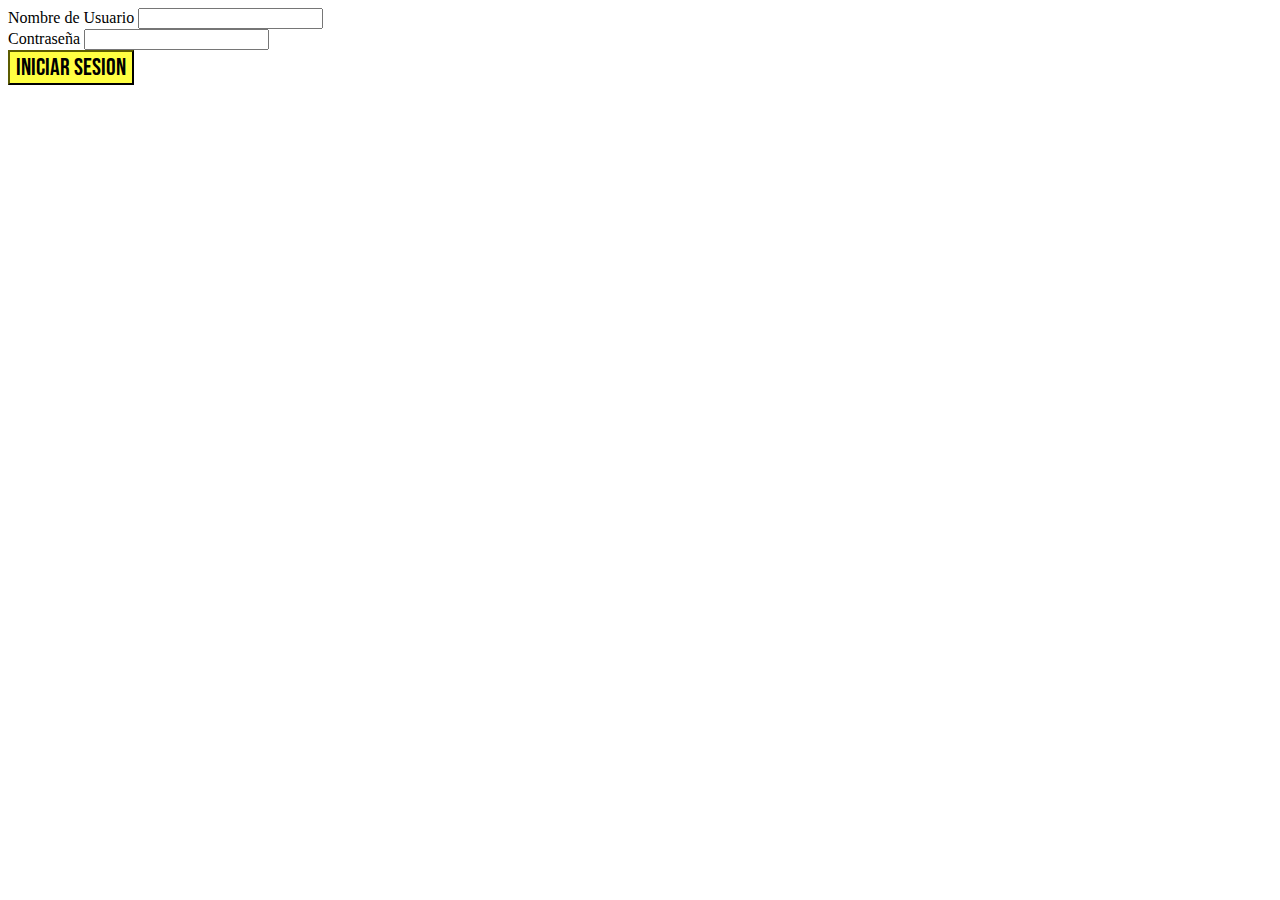
<file: html-css/logueo.html>
<!DOCTYPE html>
<html lang="en">
    <head>
        <meta charset="UTF-8">
        <meta name="viewport" content="width=device-width, initial-scale=1.0">
        <link rel="stylesheet" href="styles.css">
     
        <title>MOVIESBOX</title>
    </head>
    <body>
       
        <form id="formulario">
            <div class="row g-3 align-items-center">
                <!--Usuario-->
                <div class="col-auto">
                    <label for="userName" class="form-label">Nombre de Usuario</label>
                    <input type="email" class="form-control" id="userName">
                </div>
                <!--Contraseña-->
                <div class="col-auto">
                    <label for="password" class="col-form-label">Contraseña</label>
                    <input type="password" class="form-control" id="password">
                </div>

                <div class="col-auto">
                    <span id="passwordHelpBlock" class="form-text">
                        
                    </span>
                </div>
            </div>
            <button type="submit" class="btn btn-primary texto">Iniciar Sesion</button>
        </form>
        
        
          
        <script src="../java-script/storage.js"></script>
    </body>  
</html>
</file>
<file: html-css/styles.css>
@import url('https://fonts.googleapis.com/css2?family=Bebas+Neue&display=swap'); /*Estilo de fuente para el titulo*/
@import url('https://cdn-uicons.flaticon.com/2.2.0/uicons-regular-rounded/css/uicons-regular-rounded.css');

.container-principal {
    background-color: rgba(255, 255, 0, 0.269); /* Color de fondo para el documento */
}
.title-container{
    background-color: rgba(255, 255, 0, 0.986);
    max-width: 800%;
}

.user-container {
    background-color:  rgba(255, 255, 0, 0.514);
}

.movie-container{
    /*background-color:  rgba(255, 255, 0, 0.514);*/
    margin-top: 20px; 
    margin-bottom: 20px;
    padding: 0 20px; 
    max-width: 1200px; 
    margin-left: auto; 
    margin-right: auto;    
}

.titulo {
    font-family: "Bebas Neue", sans-serif;
    font-weight: 400;
    font-style: normal;
    margin-left: -40px;
    margin-top: 55px;
}

.texto{
    font-family: "Bebas Neue", sans-serif;
    font-size: 1.5rem;
}

.search-form .search-input{
    border-radius: 50px;
    appearance: none;
    -webkit-appearance: none;
    border-color: rgba(5, 5, 5, 0.311);
}

.search-input::-webkit-search-cancel-button { /*Para borrar la 'x'*/
    -webkit-appearance: none;
}
.search-input:focus {
    outline: none;
    border-color: black; 
    box-shadow: none !important; 
    caret-color: black; 
}

.search-form .search-button{
    border: 0cap;
    position: absolute;
    margin-left: 165px;
}
/*-----------------INICIO----------------------------*/
.formulario-inicio{
    max-width: 300px;
    margin-top: 13px !important;
    margin-left: 15px !important;
}

.btn-inicio{
    margin-top: 15px;
    margin-left: 20px !important;
}
/*--------------------------------------------------*/
/*MODIFICAR*/
.avisoNoHayPelicula{
    background-color:  rgba(143, 247, 219, 0.921); /* Color de fondo semitransparente violeta */
    display: flex;
    flex-direction: column;
    align-items: center;
    justify-content: center;
    
    color: white;
    position: fixed; 
    top: 60%; 
    left: 50%; 
    transform: translate(-50%, -50%); 
    
}

.aviso{
    font-family: "Bebas Neue", sans-serif;
    font-size: 2.5rem;
    /*color: red;*/
    text-align:center;
    
}
/*----------------------------------------------------------------*/
.btn-primary{
    background-color: rgba(255, 255, 0, 0.742) !important;
    color: black !important;
    border-color: rgb(8, 8, 0) !important;
    font-family: "Bebas Neue", sans-serif !important;
}
.btn-log{
        /*margin-left: 45px;*/
        font-size: 20px; 
        border-radius: 10px;
        background-color: yellow;
        color: rgb(17, 1, 1);
}
/*----------------------------------------------------------------*/
.pelicula{
    position: relative;
    text-align: center;
}

.img-fluid:hover{
    opacity: 0.3;
    transform: scale(1.1); /* Ajusta el valor de escala según sea necesario */
    transition: transform 0.3s ease; /* Agrega una transición suave */
}

.titulo-pelicula {
    font-family: "Bebas Neue", sans-serif;
    font-size: 25px;
   
}

.secuencia{
    display: none; 
    position: absolute; 
    top: 0px;
    left: 50%; 
    transform: translateX(-50%);
    z-index: 1; 
}

.pelicula:hover .secuencia{/*Aprezca el titulo cuando nos posicionamos sobre la img*/
    display: block; 
}

.pelicula:hover .genero-pelicula{ /*Desaparezcan los generos cuando nos posicionamos sobre la img*/
    display: none;
}

/*.buttons-container {
    display: flex; /* Utilizar flexbox 
  }*/

.btn-home{
    font-size: 25px; 
    /*border: none; */
    border-radius: 50px;
    color:black;
}

.btn-like{
    /*margin-left: 45px;*/
    font-size: 35px; 
    border: none; 
    background: none; 
    color: white;
}
.btn-like:hover{
 
  transform: scale(1.5); 
    transition: transform 0.3s ease; 
}

.corazon-activo {
    color: red;
}
</file>
